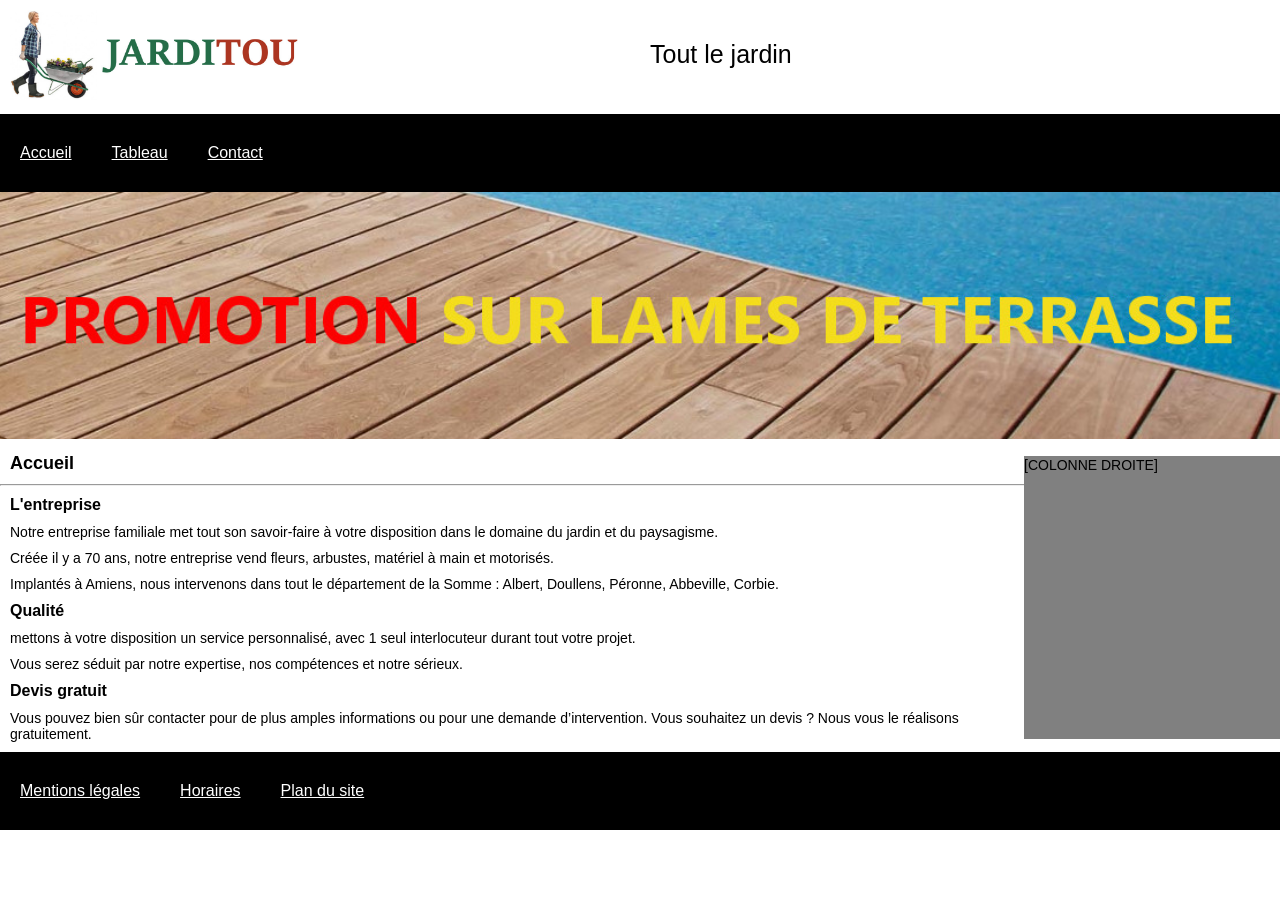
<file: Evaluation/jarditou/index.html>
<!DOCTYPE html>
<html lang="fr">

<head>
  <meta charset="UTF-8">
  <meta http-equiv="X-UA-Compatible" content="IE=edge">
  <meta name="viewport" content="width=device-width, initial-scale=1.0">
  <link rel="icon" href="assets/img/images/Logo_Afpa.ico">
  <title>Accueil</title>
  <link rel="stylesheet" href="assets/css/style.css">
</head>

<body>
  <header>
<!-- Rajouter le paramtre "title" à chaque lien et image -->

<div id="leflex1_index">
<div id="DIVlogo_index">    
<img  title="Logo" id="logo1_index" src="assets/img/images/jarditou_logo.jpg" alt="Logo">
</div>
<div id="DIVtxt_index">
<p id="txtheader_index">Tout le jardin</p>
</div>
</div>
  </header>
  <nav class="navigation">
    <ul class="CENTERnav">
      <li><a class="NAV" href="index.html" title="Accueil">Accueil</a></li>
      <li><a class="NAV" href="tableau.html" title="Tableau">Tableau</a></li>
      <li><a class="NAV" href="contact.html" title="Contact">Contact</a></li>
    </ul>
  </nav>

  <img title="pub" id="promo_index" class="fit-picture" src="assets/img/images/promotion.jpg" alt="Publicité">

  <div id="leflex2_index">
  <div id="DIVsection1_index">
  <section>

    <h1>Accueil</h1>
    <hr class="ligne">

    <h2>L'entreprise</h2>
    <article><p>Notre entreprise familiale met tout son savoir-faire à votre disposition dans le domaine du jardin et du
      paysagisme.<p>
    <p>Créée il y a 70 ans, notre entreprise vend fleurs, arbustes, matériel à main et motorisés.</p>
    <p>Implantés à Amiens, nous intervenons dans tout le département de la Somme : Albert, Doullens, Péronne, Abbeville,
      Corbie.</p></article>

    <h2>Qualité</h2>
    <article><p>mettons à votre disposition un service personnalisé, avec 1 seul interlocuteur durant tout votre projet.</p>
    <p>Vous serez séduit par notre expertise, nos compétences et notre sérieux.</p></article>

    <h2>Devis gratuit</h2>
    <article><p>Vous pouvez bien sûr contacter pour de plus amples informations ou pour une demande d’intervention. Vous
      souhaitez
      un devis ? Nous vous le réalisons gratuitement.</p>
  </section>
</div>

<div id="DIVaside1_index">
  <aside id="aside1_index"><a id="special_index">[COLONNE DROITE]</a></aside>
</div>
</div>

  <footer class="navigation">
      <ul class="CENTERnav">
        <li><a class="NAV" href="mentions_legales.html" title="Mentions légales">Mentions légales</a></li>
        <li><a class="NAV" href="horaires.html" title="Horaires">Horaires</a></li>
        <li><a class="NAV" href="plan_du_site.html" title="Plan du site">Plan du site</a></li>
      </ul>
  </footer>

</body>

</html>
</file>
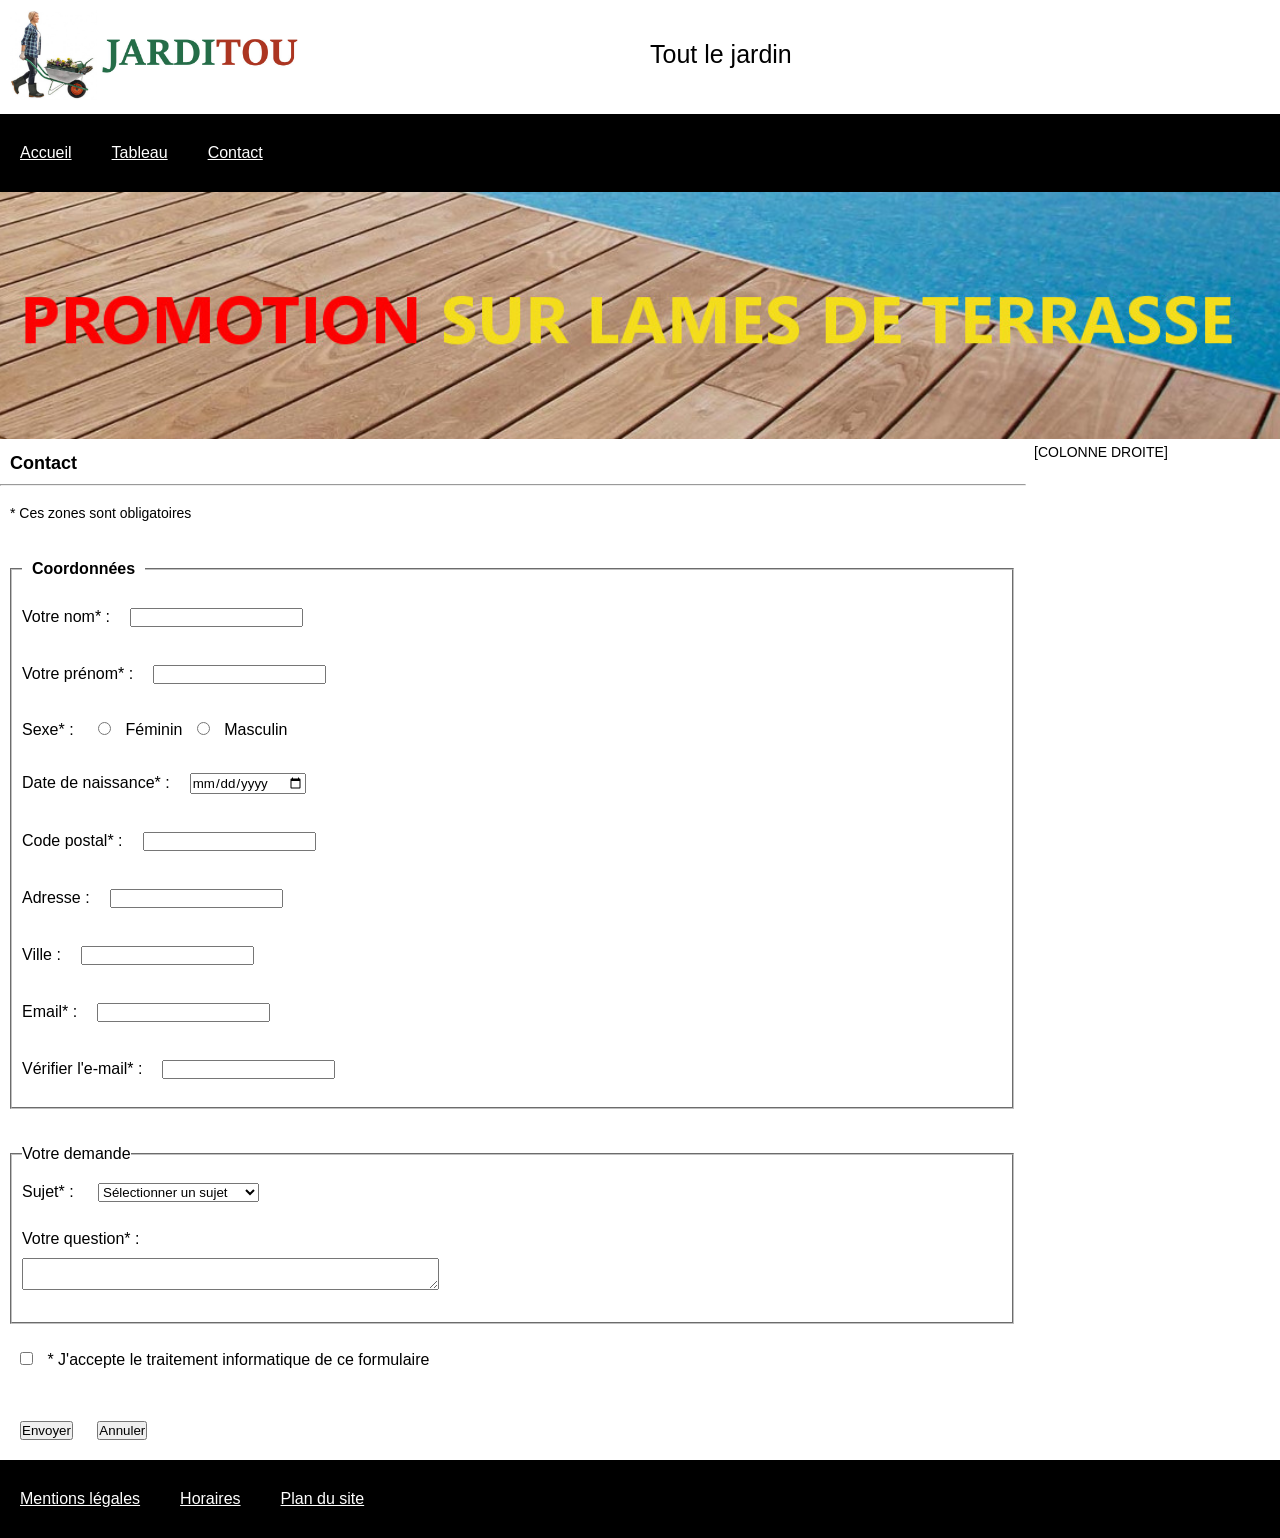
<file: Evaluation/jarditou/contact.html>
<!DOCTYPE html>
<html lang="fr">

<head>
  <meta charset="UTF-8">
  <meta http-equiv="X-UA-Compatible" content="IE=edge">
  <meta name="viewport" content="width=device-width, initial-scale=1.0">
  <link rel="icon" href="assets/img/images/Logo_Afpa.ico">
  <title>Contact</title>
  <link rel="stylesheet" href="assets/css/style.css">
</head>

<body>
  <header>
    <!-- Rajouter le paramtre "title" à chaque lien et image -->

    <div id="leflex1_contact">
      <div id="DIVlogo_contact">
        <img title="Logo" id="logo1_contact" src="assets/img/images/jarditou_logo.jpg" alt="Logo">
      </div>
      <div id="DIVtxt_contact">
        <p id="txtheader_contact">Tout le jardin</p>
      </div>
    </div>
  </header>
  <nav class="navigation">
    <ul class="CENTERnav">
      <li><a class="NAV" href="index.html" title="Accueil">Accueil</a></li>
      <li><a class="NAV" href="tableau.html" title="Tableau">Tableau</a></li>
      <li><a class="NAV" href="contact.html" title="Contact">Contact</a></li>
    </ul>
  </nav>


  <img title="pub" id="promo_contact" class="fit-picture" src="assets/img/images/promotion.jpg" alt="Publicité">

  <div id="leflex2_contact">
    <div id="DIVsection1_contact">
      <section>

        <h1>Contact</h1>
        <hr class="ligne">
        <br>
        <a>* Ces zones sont obligatoires</a>

        <br><br>

        <form action="http://bienvu.net/script.php" method="get" id="formulaire_contact">

          <fieldset>
            <legend>
              <h2>Coordonnées</h2>
            </legend>
            <label for="nom">Votre nom* :</label><input id="nom" type="text"
              title="Entrez votre nom (que des caractères entre a et z)">
            <br>
            <span id="msgnom" class="champ1"></span>

            <br>


            <label for="prenom">Votre prénom* :</label><input id="prenom" type="text" required
              title="Entrez votre prénom (que des caractères entre a et z)">
            <br>
            <span id="msgprenom" class="champ1"></span>

            <br>

            <label for="sexe">Sexe* :</label>
            <input name="sexe" id="fem" type="radio" value="Féminin"> Féminin
            <input name="sexe" id="hom" type="radio" value="Masculin"> Masculin
            <br>
            <span id="msgsexe" class="champ1"></span>

            <br>


            <label for="date">Date de naissance* :</label><input name="ddn" id="date" type="date">
            <br>
            <span id="msgdate" class="champ1"></span>

            <br>

            <label for="postal">Code postal* :</label><input name="postal" id="postal" type="text" maxlength="5"
              required title="Entrez les 5 chiffres de votre code postal">
            <br>
            <span id="msgpostal" class="champ1"></span>

            <br>

            <label for="adresse">Adresse :</label><input name="adresse" id="adresse" type="text" required
              title="Entrez votre adresse">
            <br>
            <span id="msgadresse" class="champ1"></span>

            <br>

            <label for="ville">Ville :</label><input name="ville" id="ville" type="text" required
              title="Entrez votre Ville">
            <br>
            <span id="msgville" class="champ1"></span>

            <br>
            <label for="email">Email* :</label><input name="email" id="email" type="text" required
              title="Entrez votre e-mail">
            <br>
            <span id="msgemail" class="champ1"></span>

            <br>
            <label for="controle">Vérifier l'e-mail* :</label><input name="controle" id="controle" type="text" required
              title="Vérifier votre e-mail">
            <br>
            <span id="msgcontrole" class="champ1"></span>

          </fieldset>

          <br><br>

          <fieldset>

            <legend>Votre demande</legend>

            <label for="sujet">Sujet* : </label>
            <select id="sujet" name="Veuillez sélectionner un sujet">
              <option value="Veuillez sélectionner un sujet" selected disabled>Sélectionner un sujet</option>
              <option value="Mes commandes">Mes commandes</option>
              <option value="Question sur un produit">Question sur un produit</option>
              <option value="Réclamation">Réclamation</option>
              <option value="Autres">Autres</option>
            </select>
            <br>
            <span id="msgsujet" class="champ1" class="champ1"></span>

            <br>

            <label for="question">Votre question* : </label><br>
            <textarea name="Votre question" id="question" rows="2" cols="50"></textarea>
            <br>
            <span id="msgquestion" class="champ1"></span>

            <br>
          </fieldset>

          <br>

          <input type="checkbox" id="check"> * J'accepte le traitement informatique de
          ce formulaire
          <br>
          <span id="msgcheck" class="champ1"></span>

          <br><br>

          <input id="submit" name="submit" type="submit" value="Envoyer">
          <input name="reset" type="reset" value="Annuler">


        </form>

      </section>
    </div>

    <div id="DIVaside1">
      <aside id="aside1"><a id="special">[COLONNE DROITE]</a></aside>
    </div>
  </div>

  <footer class="navigation">
    <ul class="CENTERnav">
      <li><a class="NAV" href="mentions_legales.html" title="Mentions légales">Mentions légales</a></li>
      <li><a class="NAV" href="horaires.html" title="Horaires">Horaires</a></li>
      <li><a class="NAV" href="plan_du_site.html" title="Plan du site">Plan du site</a></li>
    </ul>
  </footer>


  <script src="js/Javascript.js"></script>

</body>

</html>
</file>
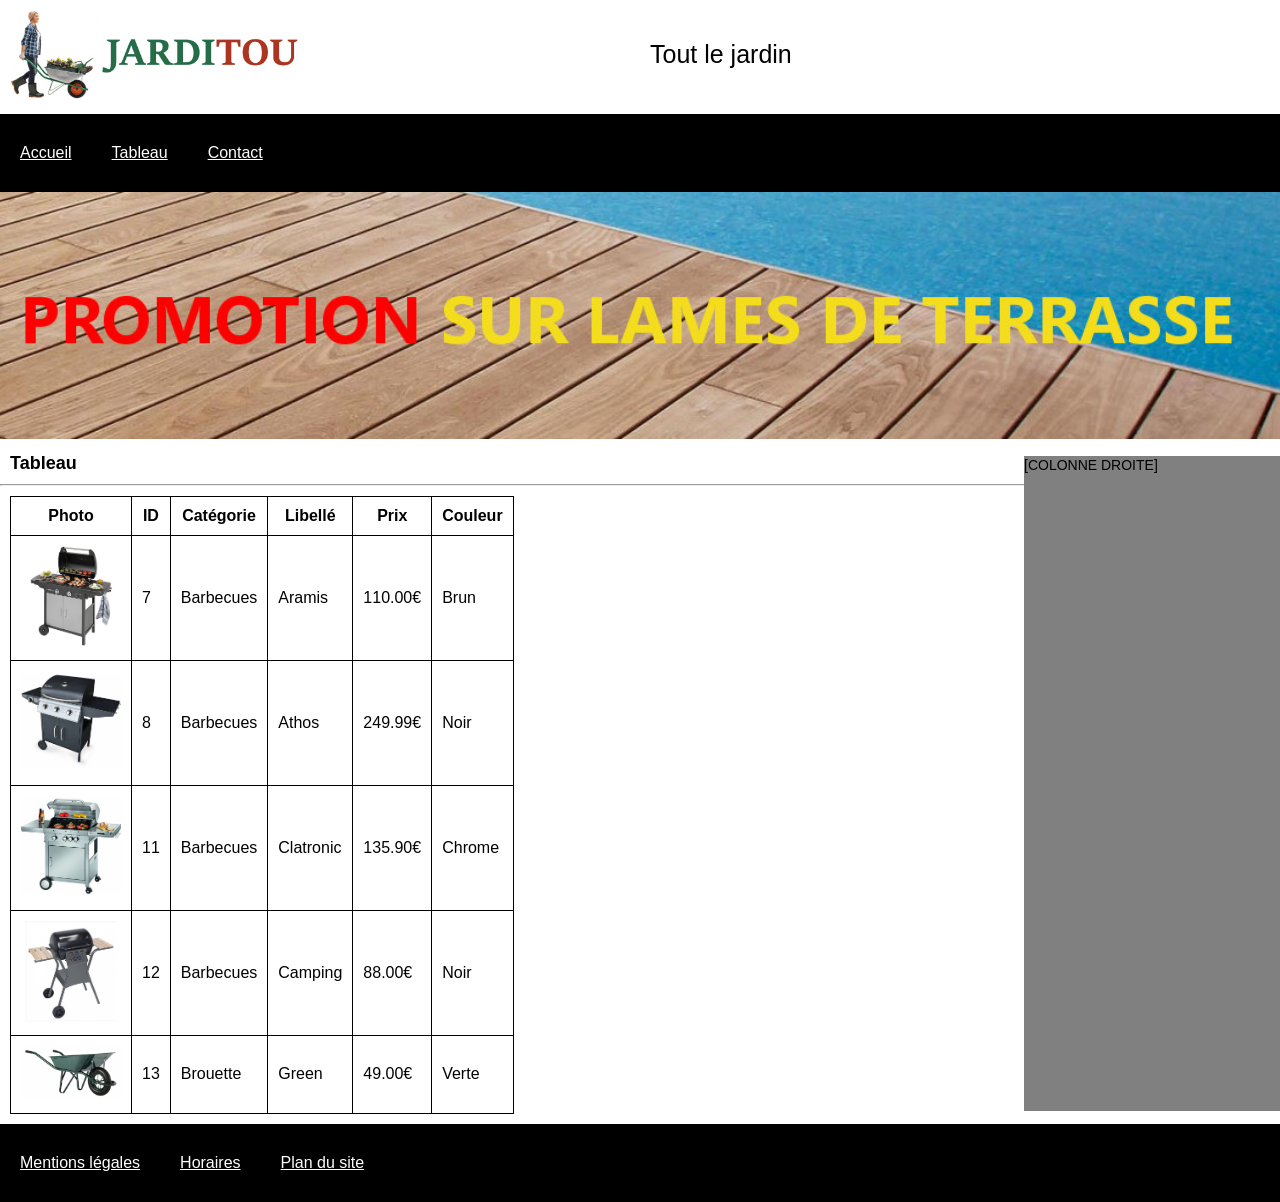
<file: Evaluation/jarditou/tableau.html>
<!DOCTYPE html>
<html lang="fr">

<head>
  <meta charset="UTF-8">
  <meta http-equiv="X-UA-Compatible" content="IE=edge">
  <meta name="viewport" content="width=device-width, initial-scale=1.0">
  <link rel="icon" href="assets/img/images/Logo_Afpa.ico">
  <title>Tableau</title>
  <link rel="stylesheet" href="assets/css/style.css">
</head>

<body>
  <header>
<!-- Rajouter le paramtre "title" à chaque lien et image -->

<div id="leflex1_tableau">
<div id="DIVlogo_tableau">    
<img  title="Logo" id="logo1_tableau" src="assets/img/images/jarditou_logo.jpg" alt="Logo">
</div>
<div id="DIVtxt_tableau">
<p id="txtheader_tableau">Tout le jardin</p>
</div>
</div>
  </header>
  <nav class="navigation">
    <ul class="CENTERnav">
      <li><a class="NAV" href="index.html" title="Accueil">Accueil</a></li>
      <li><a class="NAV" href="tableau.html" title="Tableau">Tableau</a></li>
      <li><a class="NAV" href="contact.html" title="Contact">Contact</a></li>
    </ul>
  </nav>


  <img title="pub" id="promo_tableau" class="fit-picture" src="assets/img/images/promotion.jpg" alt="Publicité">

  <div id="leflex2_tableau">
  <div id="DIVsection1_tableau">
  <section>

    <h1>Tableau</h1>
  <hr class="ligne">

  <table>
    <thead>
      <tr>
        <th>Photo</th>
        <th>ID</th>
        <th><b>Catégorie</b></th>
        <th><b>Libellé</b></th>
        <th><b>Prix</b></th>
        <th><b>Couleur</b></th>
      </tr>
    </thead>

    <tbody>
      <tr>
        <td><img title="7" width="100" src="assets/img/jarditou_photos/7.jpg" alt="7"></td>
        <td>7</td>
        <td>Barbecues</td>
        <td>Aramis</td>
        <td>110.00€</td>
        <td>Brun</td>
      </tr>

      <tr>
        <td><img title="8" width="100" src="assets/img/jarditou_photos/8.jpg" alt="8"></td>
        <td>8</td>
        <td>Barbecues</td>
        <td>Athos</td>
        <td>249.99€</td>
        <td>Noir</td>
      </tr>

      <tr>
        <td><img title="11" width="100" src="assets/img/jarditou_photos/11.jpg" alt="11"></td>
        <td>11</td>
        <td>Barbecues</td>
        <td>Clatronic</td>
        <td>135.90€</td>
        <td>Chrome</td>
      </tr>

      <tr>
        <td><img title="12" width="100" src="assets/img/jarditou_photos/12.jpg" alt="12"></td>
        <td>12</td>
        <td>Barbecues</td>
        <td>Camping</td>
        <td>88.00€</td>
        <td>Noir</td>
      </tr>

      <tr>
        <td><img title="13" width="100" src="assets/img/jarditou_photos/13.jpg" alt="13"></td>
        <td>13</td>
        <td>Brouette</td>
        <td>Green</td>
        <td>49.00€</td>
        <td>Verte</td>
      </tr>

    </tbody>

  </table>
    
  </section>
</div>

<div id="DIVaside1_tableau">
  <aside id="aside1_tableau"><a id="special_tableau">[COLONNE DROITE]</a></aside>
</div>
</div>

<footer class="navigation">
  <ul class="CENTERnav">
    <li><a class="NAV" href="mentions_legales.html" title="Mentions légales">Mentions légales</a></li>
    <li><a class="NAV" href="horaires.html" title="Horaires">Horaires</a></li>
    <li><a class="NAV" href="plan_du_site.html" title="Plan du site">Plan du site</a></li>
  </ul>
</footer>


</body>

</html>
</file>
<file: Evaluation/jarditou/assets/css/style.css>
* {
    margin: 0px;
    padding: 0px;
    font-family: Arial, sans-serif;
}

h1{ font-size: 18px;}
    h2,td,.NAV{ font-size: 16px;}
    p,a{ font-size: 14px;}

table,th,td{
    padding: 10px;
    border: 1px solid black;
    border-collapse: collapse;
}

#txtheader_index, #txtheader_tableau, #txtheader_contact {
    margin-top: 40px;
    font-size: 25px;
    text-align: center;
}

.navigation {
    background-color: black;
    font-size: 100%;
}

.navigation ul {
    display: flex;
}

.navigation ul li {
    list-style: none;
    margin-right: 10px;
}

.navigation a {
    display: block;
    color: white;
    padding: 10px 0px 10px 0px;
}

#logo1_index, #logo1_tableau, #logo1_contact {
    width: 300px;
    margin: 10px;
}

#leflex1_index, #leflex1_tableau, #leflex1_contact {
    display: flex;
    flex-wrap: wrap;
}

#DIVlogo_index, #DIVlogo_tableau, #DIVlogo_contact {
    width: 50%;
}

.ligne {
    color: whitesmoke;
    width: 100%;
}

#promo_index, #promo_tableau, #promo_contact {
    width: 100%;
}

#DIVsection1_index, #DIVsection1_tableau, #DIVsection1_contact {
    width: 80%;
}

#DIVaside1_index, #DIVaside1_tableau, #DIVaside1_contact {
    background-color: grey;
    width: 20%;
    margin-top: 1%;
    margin-bottom: 1%;
}

#aside1_index, #aside1_tableau, #aside1_contact {
    height: 100%;
}

#special_index, #special_tableau, #special_contact {
    margin-left: 0px;
}

#leflex2_index, #leflex2_tableau, #leflex2_contact {
    display: flex;
    flex-wrap: wrap;
}

a,
h1,
h2,
p,
li,
form,
legend,
title,
select,
textarea,
input,
label,
table,
.champ1 {
    margin: 10px;
}

.champ1{
    color : red;
    border-bottom: 10px;
}

/*responsive*/

@media screen and (max-width: 768px) {

    #DIVaside1_index, #DIVaside1_tableau, #DIVaside1_contact {
        display: none;
    }

    #DIVsection1_index, #DIVsection1_tableau, #DIVsection1_contact {
        width: 100%;
    }

    #txtheader_index, #txtheader_tableau, #txtheader_contact {
        display: none;
    }

    .CENTERnav,
    h1 {
        justify-content: center;
    }

    .navigation ul {
        display: flex;
        flex-direction: column;
        align-items: center;
    }

    .navigation ul li {
        list-style: none;
        margin: 0px;
    }

    h1{ font-size: 16px;}
    h2,td,.NAV{ font-size: 14px;}
    p,a{ font-size: 12px;}



}
</file>
